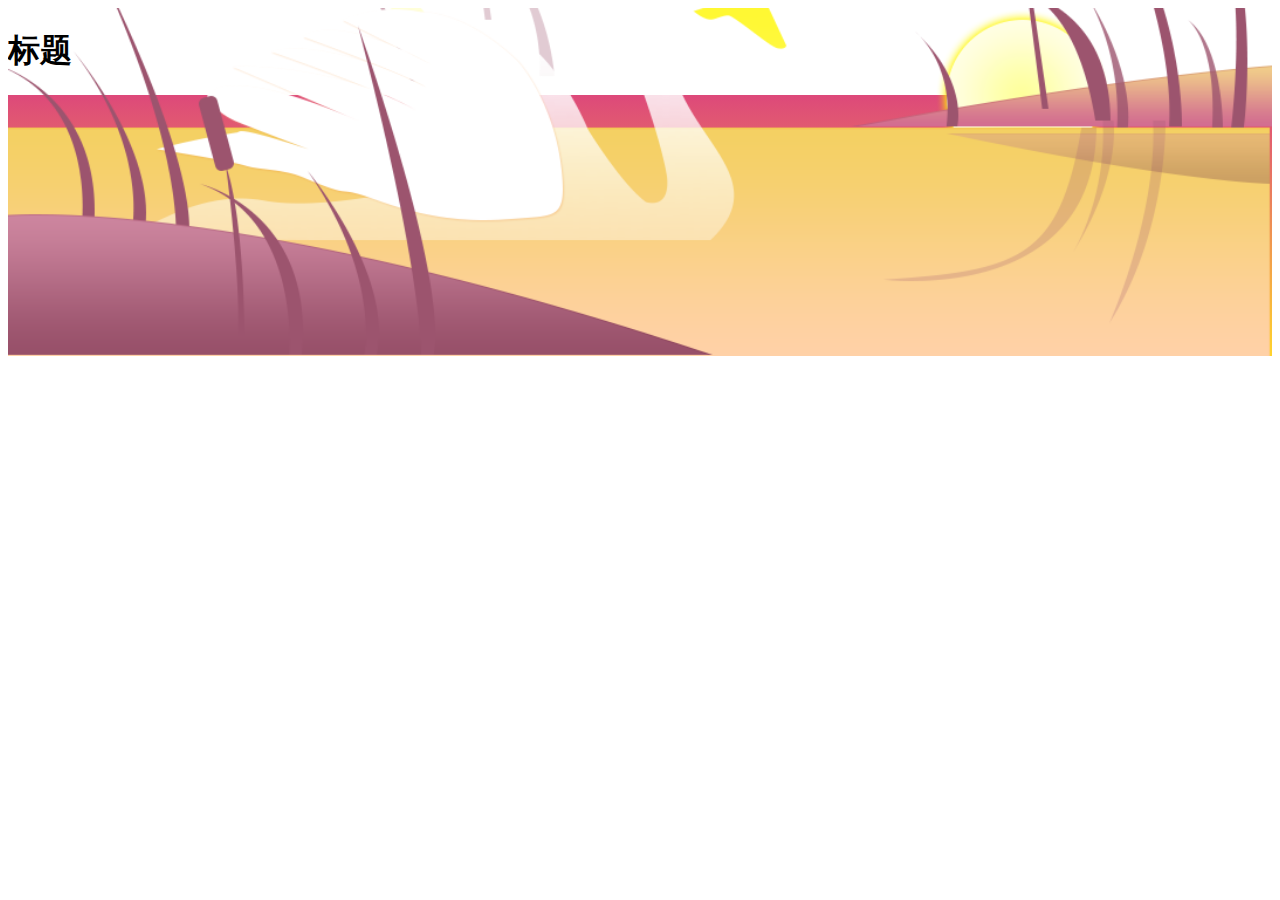
<file: do/index.html>
<!DOCTYPE html><html><head><meta charset=utf-8><meta name=viewport content="width=device-width,initial-scale=1"><title>shop</title><meta http-equiv=X-UA-Compatible content="IE=edge"><meta name=apple-mobile-web-app-capable content=yes><meta name=apple-mobile-web-app-status-bar-style content=black><link rel=stylesheet href=//g.alicdn.com/msui/sm/0.6.2/css/sm.min.css><link rel=stylesheet href=//g.alicdn.com/msui/sm/0.6.2/css/sm-extend.min.css><link href=./static/css/app.50245c9a8a78bf88091733bbacd608a4.css rel=stylesheet></head><body><div id=app></div><script type=text/javascript src=//g.alicdn.com/sj/lib/zepto/zepto.min.js charset=utf-8></script><script type=text/javascript src=//g.alicdn.com/msui/sm/0.6.2/js/sm.min.js charset=utf-8></script><script type=text/javascript src=//g.alicdn.com/msui/sm/0.6.2/js/sm-extend.min.js charset=utf-8></script><script type=text/javascript src=./static/js/manifest.5589eff49b5ebb76fd31.js></script><script type=text/javascript src=./static/js/vendor.13d9f509c9033bc48e97.js></script><script type=text/javascript src=./static/js/app.af484bb5e8fecd85d689.js></script></body></html>
</file>
